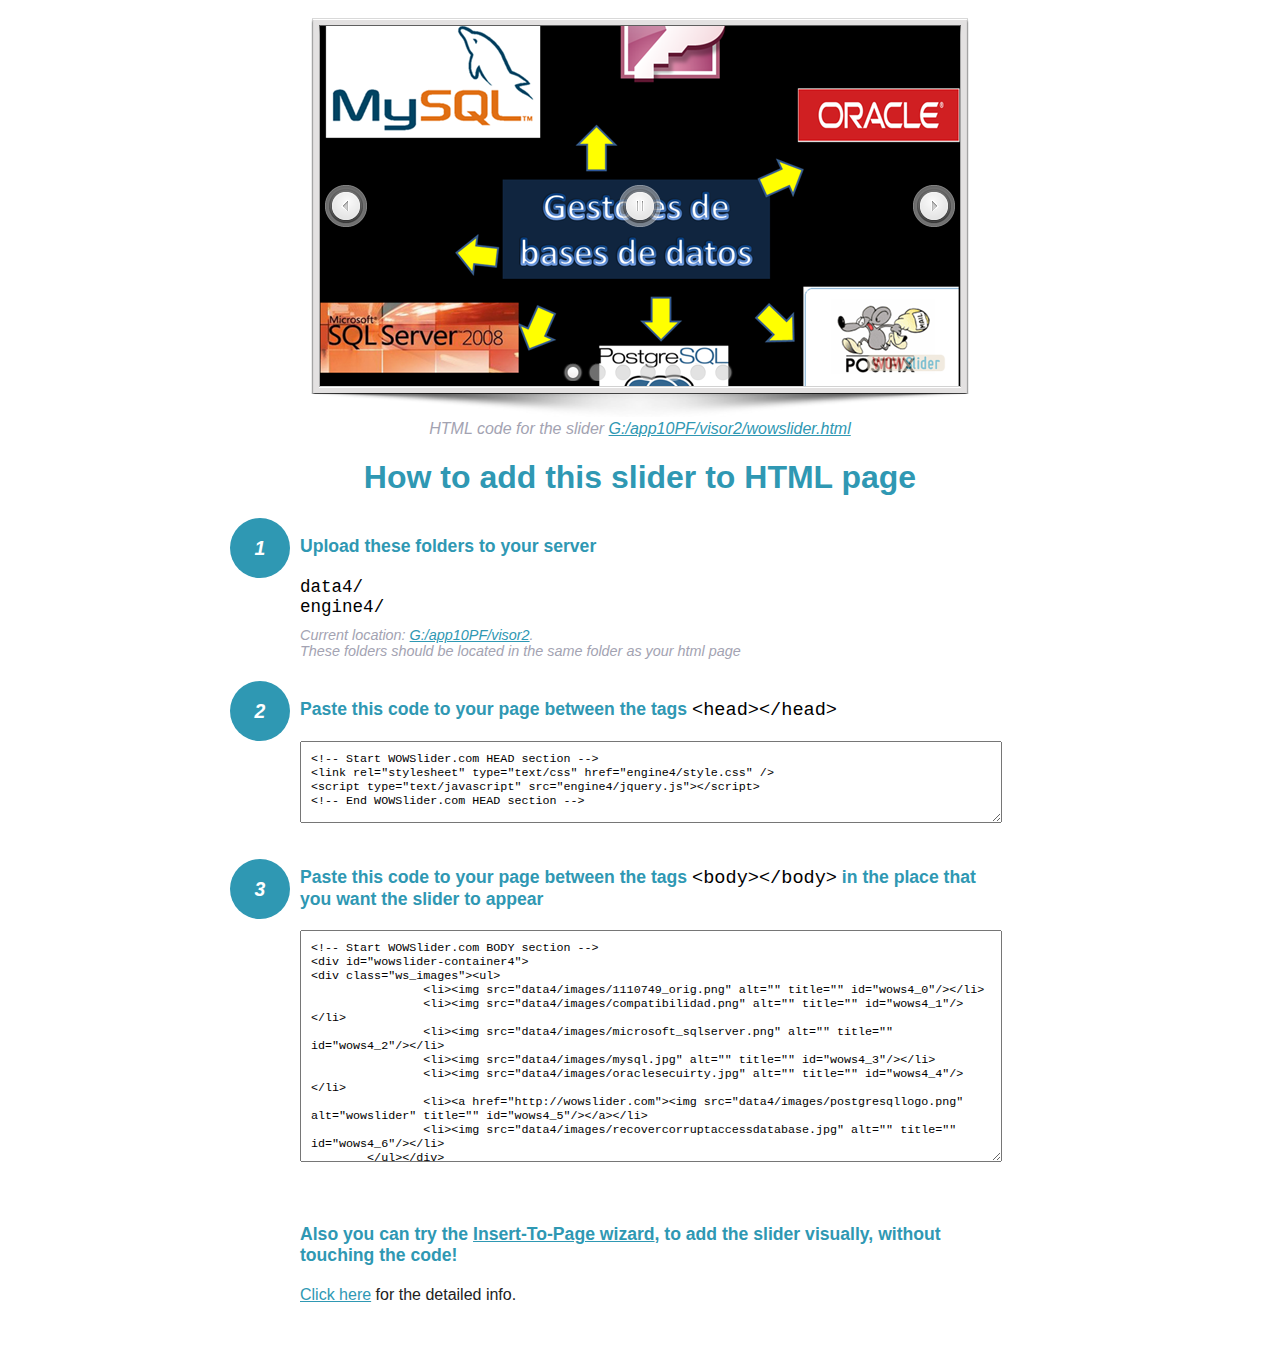
<file: wowslider-howto.html>
<!DOCTYPE html>
<html>
<head>
	<title>WOWSlider</title>
	<meta http-equiv="content-type" content="text/html; charset=utf-8" />
	<meta name="description" content="WOWSlider" />
	
	<!-- Start WOWSlider.com HEAD section --> <!-- add to the <head> of your page -->
	<link rel="stylesheet" type="text/css" href="engine4/style.css" />
	<script type="text/javascript" src="engine4/jquery.js"></script>
	<!-- End WOWSlider.com HEAD section -->


<style>
.instuction {
	font-family: sans-serif, Arial;
	display: block;
	margin: 0 auto;
	max-width: 820px;
	width: 100%;
	padding: 0 70px;
	color: #222;
	-webkit-box-sizing: border-box;
	-moz-box-sizing: border-box;
	box-sizing: border-box;
}
.instuction h1 img {
	max-width: 170px;
	vertical-align: middle;
	margin-bottom: 10px;
}
.instuction h1 {
	color: #2F98B3;
	text-align: center;
}
.instuction h2 {
	position: relative;
	font-size: 1.1em;
	color: #2F98B3;
	margin-bottom: 20px;
	margin-top: 40px;
}
.instuction h2 span.num {
	position: absolute;
	left: -70px;
	top: -18px;
	display: inline-block;
	vertical-align: middle;
	font-style: italic;
	font-size: 1.1em;
	width: 60px;
	height: 60px;
	line-height: 60px;
	text-align: center;
	background: #2F98B3;
	color: #fff;
	border-radius: 50%;
}
.instuction .mono {
	color: #000;
	font-family: monospace;
	font-size: 1.3em;
	font-weight: normal;
}
.instuction li.mono {
	font-size: 1.5em;
}

.instuction ul {
	font-size: 0.9em;
	margin-top: 0;
	padding-left: 0;
	list-style: none;
}
.instuction .note {
	color: #A3A3B2;
	font-style: italic;
	padding-top: 10px;
}
.instuction p.note {
	text-align: center;
	padding-top: 0;
	margin-top: 4px;
}
.instuction textarea {
	font-size: 0.9em;
	min-height: 60px;
	padding: 10px;
	margin: 0;
	overflow: auto;
	max-width: 100%;
	width: 100%;
}
.instuction a,
.instuction a:visited {
	color: #2F98B3;
}
</style>


</head>
<body style="margin:auto">

<br>

<!-- Start WOWSlider.com BODY section --> <!-- add to the <body> of your page -->
<div id="wowslider-container4">
<div class="ws_images"><ul>
		<li><img src="data4/images/1110749_orig.png" alt="" title="" id="wows4_0"/></li>
		<li><img src="data4/images/compatibilidad.png" alt="" title="" id="wows4_1"/></li>
		<li><img src="data4/images/microsoft_sqlserver.png" alt="" title="" id="wows4_2"/></li>
		<li><img src="data4/images/mysql.jpg" alt="" title="" id="wows4_3"/></li>
		<li><img src="data4/images/oraclesecuirty.jpg" alt="" title="" id="wows4_4"/></li>
		<li><a href="http://wowslider.com"><img src="data4/images/postgresqllogo.png" alt="wowslider" title="" id="wows4_5"/></a></li>
		<li><img src="data4/images/recovercorruptaccessdatabase.jpg" alt="" title="" id="wows4_6"/></li>
	</ul></div>
	<div class="ws_bullets"><div>
		<a href="#" title=""><span><img src="data4/tooltips/1110749_orig.png" alt=""/>1</span></a>
		<a href="#" title=""><span><img src="data4/tooltips/compatibilidad.png" alt=""/>2</span></a>
		<a href="#" title=""><span><img src="data4/tooltips/microsoft_sqlserver.png" alt=""/>3</span></a>
		<a href="#" title=""><span><img src="data4/tooltips/mysql.jpg" alt=""/>4</span></a>
		<a href="#" title=""><span><img src="data4/tooltips/oraclesecuirty.jpg" alt=""/>5</span></a>
		<a href="#" title=""><span><img src="data4/tooltips/postgresqllogo.png" alt=""/>6</span></a>
		<a href="#" title=""><span><img src="data4/tooltips/recovercorruptaccessdatabase.jpg" alt=""/>7</span></a>
	</div></div><div class="ws_script" style="position:absolute;left:-99%"><a href="http://wowslider.com/vi">cssslider</a> by WOWSlider.com v8.7</div>
<div class="ws_shadow"></div>
</div>	
<script type="text/javascript" src="engine4/wowslider.js"></script>
<script type="text/javascript" src="engine4/script.js"></script>
<!-- End WOWSlider.com BODY section -->


<div class="instuction">
	<p class="note">HTML code for the slider <a href="file:///G:/app10PF/visor2/wowslider.html">G:/app10PF/visor2/wowslider.html</a></p>

	<h1>
		How to add this slider to HTML page
	</h1>

	<h2><span class="num">1</span> Upload these folders to your server</h2>
	<ul>
		<li class="mono">data4/</li>
		<li class="mono">engine4/</li>
		<li class="note">Current location: <a href="file:///G:/app10PF/visor2">G:/app10PF/visor2</a>. <br>These folders should be located in the same folder as your html page</li>
	</ul>

	<h2><span class="num">2</span> Paste this code to your page between the tags <span class="mono">&lt;head&gt;&lt;/head&gt;</span></h2>
	<textarea onclick="this.select()">&lt;!-- Start WOWSlider.com HEAD section --&gt;
&lt;link rel=&quot;stylesheet&quot; type=&quot;text/css&quot; href=&quot;engine4/style.css&quot; /&gt;
&lt;script type=&quot;text/javascript&quot; src=&quot;engine4/jquery.js&quot;&gt;&lt;/script&gt;
&lt;!-- End WOWSlider.com HEAD section --&gt;</textarea>


	<h2><span class="num" style="top: -8px;">3</span> Paste this code to your page between the tags <span class="mono">&lt;body&gt;&lt;/body&gt;</span> in the place that you want the slider to appear</h2>
	<textarea onclick="this.select()" rows="15">&lt;!-- Start WOWSlider.com BODY section --&gt;
&lt;div id=&quot;wowslider-container4&quot;&gt;
&lt;div class=&quot;ws_images&quot;&gt;&lt;ul&gt;
		&lt;li&gt;&lt;img src=&quot;data4/images/1110749_orig.png&quot; alt=&quot;&quot; title=&quot;&quot; id=&quot;wows4_0&quot;/&gt;&lt;/li&gt;
		&lt;li&gt;&lt;img src=&quot;data4/images/compatibilidad.png&quot; alt=&quot;&quot; title=&quot;&quot; id=&quot;wows4_1&quot;/&gt;&lt;/li&gt;
		&lt;li&gt;&lt;img src=&quot;data4/images/microsoft_sqlserver.png&quot; alt=&quot;&quot; title=&quot;&quot; id=&quot;wows4_2&quot;/&gt;&lt;/li&gt;
		&lt;li&gt;&lt;img src=&quot;data4/images/mysql.jpg&quot; alt=&quot;&quot; title=&quot;&quot; id=&quot;wows4_3&quot;/&gt;&lt;/li&gt;
		&lt;li&gt;&lt;img src=&quot;data4/images/oraclesecuirty.jpg&quot; alt=&quot;&quot; title=&quot;&quot; id=&quot;wows4_4&quot;/&gt;&lt;/li&gt;
		&lt;li&gt;&lt;a href=&quot;http://wowslider.com&quot;&gt;&lt;img src=&quot;data4/images/postgresqllogo.png&quot; alt=&quot;wowslider&quot; title=&quot;&quot; id=&quot;wows4_5&quot;/&gt;&lt;/a&gt;&lt;/li&gt;
		&lt;li&gt;&lt;img src=&quot;data4/images/recovercorruptaccessdatabase.jpg&quot; alt=&quot;&quot; title=&quot;&quot; id=&quot;wows4_6&quot;/&gt;&lt;/li&gt;
	&lt;/ul&gt;&lt;/div&gt;
	&lt;div class=&quot;ws_bullets&quot;&gt;&lt;div&gt;
		&lt;a href=&quot;#&quot; title=&quot;&quot;&gt;&lt;span&gt;&lt;img src=&quot;data4/tooltips/1110749_orig.png&quot; alt=&quot;&quot;/&gt;1&lt;/span&gt;&lt;/a&gt;
		&lt;a href=&quot;#&quot; title=&quot;&quot;&gt;&lt;span&gt;&lt;img src=&quot;data4/tooltips/compatibilidad.png&quot; alt=&quot;&quot;/&gt;2&lt;/span&gt;&lt;/a&gt;
		&lt;a href=&quot;#&quot; title=&quot;&quot;&gt;&lt;span&gt;&lt;img src=&quot;data4/tooltips/microsoft_sqlserver.png&quot; alt=&quot;&quot;/&gt;3&lt;/span&gt;&lt;/a&gt;
		&lt;a href=&quot;#&quot; title=&quot;&quot;&gt;&lt;span&gt;&lt;img src=&quot;data4/tooltips/mysql.jpg&quot; alt=&quot;&quot;/&gt;4&lt;/span&gt;&lt;/a&gt;
		&lt;a href=&quot;#&quot; title=&quot;&quot;&gt;&lt;span&gt;&lt;img src=&quot;data4/tooltips/oraclesecuirty.jpg&quot; alt=&quot;&quot;/&gt;5&lt;/span&gt;&lt;/a&gt;
		&lt;a href=&quot;#&quot; title=&quot;&quot;&gt;&lt;span&gt;&lt;img src=&quot;data4/tooltips/postgresqllogo.png&quot; alt=&quot;&quot;/&gt;6&lt;/span&gt;&lt;/a&gt;
		&lt;a href=&quot;#&quot; title=&quot;&quot;&gt;&lt;span&gt;&lt;img src=&quot;data4/tooltips/recovercorruptaccessdatabase.jpg&quot; alt=&quot;&quot;/&gt;7&lt;/span&gt;&lt;/a&gt;
	&lt;/div&gt;&lt;/div&gt;&lt;div class=&quot;ws_script&quot; style=&quot;position:absolute;left:-99%&quot;&gt;&lt;a href=&quot;http://wowslider.com/vi&quot;&gt;cssslider&lt;/a&gt; by WOWSlider.com v8.7&lt;/div&gt;
&lt;div class=&quot;ws_shadow&quot;&gt;&lt;/div&gt;
&lt;/div&gt;	
&lt;script type=&quot;text/javascript&quot; src=&quot;engine4/wowslider.js&quot;&gt;&lt;/script&gt;
&lt;script type=&quot;text/javascript&quot; src=&quot;engine4/script.js&quot;&gt;&lt;/script&gt;
&lt;!-- End WOWSlider.com BODY section --&gt;</textarea>

<br><br>
<h2>Also you can try the <a href="http://wowslider.com/help/add-wowslider-to-page-2.html" target="_blank">Insert-To-Page wizard</a>, to add the slider visually, without touching the code!</h2>
<p>
	<a href="http://wowslider.com/help/add-wowslider-to-page-2.html" target="_blank">Click here</a> for the detailed info.
</p>
</div>

<br><br>
</body>
</html>
</file>
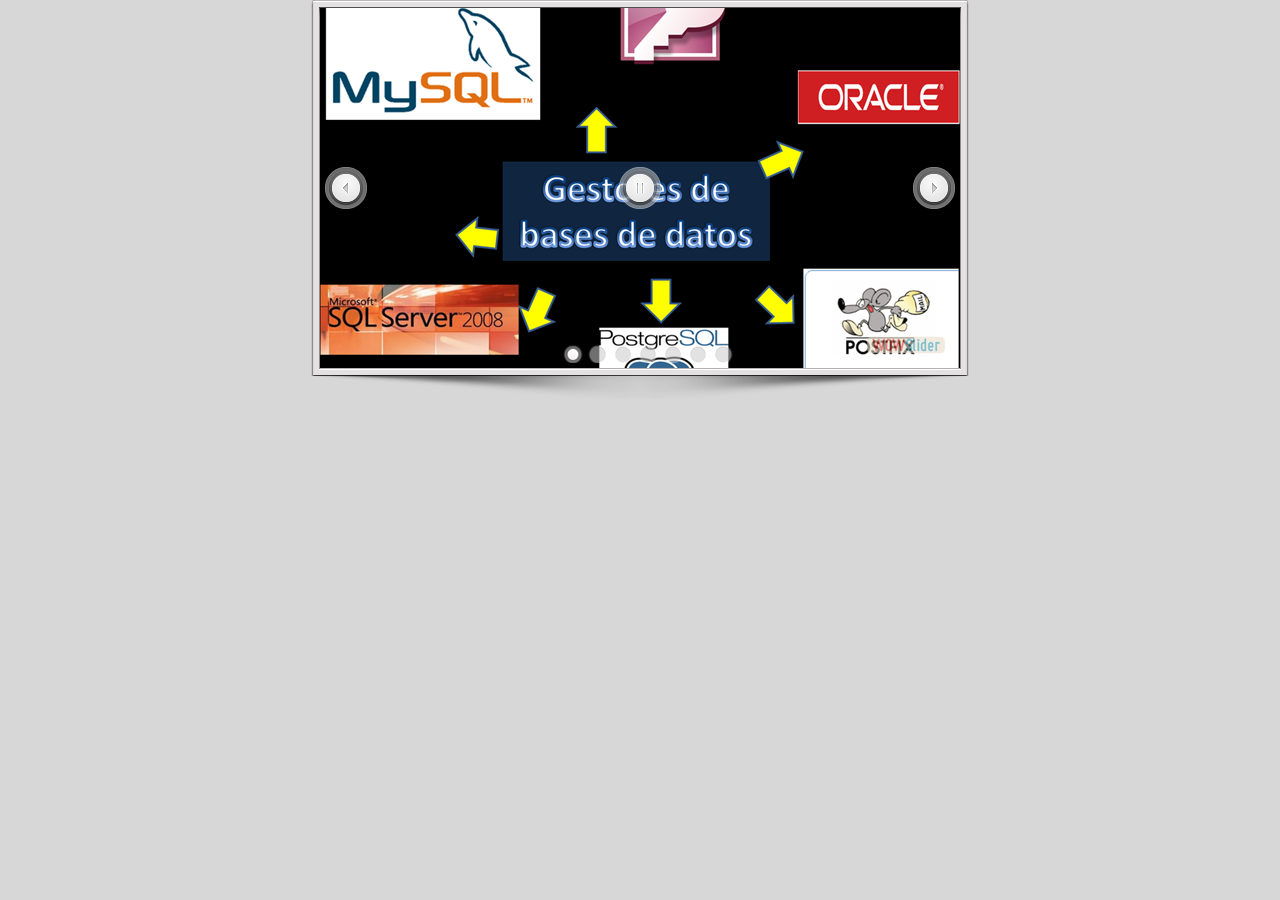
<file: wowslider.html>
<!DOCTYPE html>
<html>
<head>
	<title>Cssslider</title>
	<meta http-equiv="content-type" content="text/html; charset=utf-8" />
	<meta name="description" content="Made with WOW Slider - Create beautiful, responsive image sliders in a few clicks. Awesome skins and animations. Cssslider" />
	
	<!-- Start WOWSlider.com HEAD section --> <!-- add to the <head> of your page -->
	<link rel="stylesheet" type="text/css" href="engine4/style.css" />
	<script type="text/javascript" src="engine4/jquery.js"></script>
	<!-- End WOWSlider.com HEAD section -->

</head>
<body style="background-color:#d7d7d7;margin:auto">
	
	<!-- Start WOWSlider.com BODY section --> <!-- add to the <body> of your page -->
	<div id="wowslider-container4">
	<div class="ws_images"><ul>
		<li><img src="data4/images/1110749_orig.png" alt="" title="" id="wows4_0"/></li>
		<li><img src="data4/images/compatibilidad.png" alt="" title="" id="wows4_1"/></li>
		<li><img src="data4/images/microsoft_sqlserver.png" alt="" title="" id="wows4_2"/></li>
		<li><img src="data4/images/mysql.jpg" alt="" title="" id="wows4_3"/></li>
		<li><img src="data4/images/oraclesecuirty.jpg" alt="" title="" id="wows4_4"/></li>
		<li><a href="http://wowslider.com"><img src="data4/images/postgresqllogo.png" alt="wowslider" title="" id="wows4_5"/></a></li>
		<li><img src="data4/images/recovercorruptaccessdatabase.jpg" alt="" title="" id="wows4_6"/></li>
	</ul></div>
	<div class="ws_bullets"><div>
		<a href="#" title=""><span><img src="data4/tooltips/1110749_orig.png" alt=""/>1</span></a>
		<a href="#" title=""><span><img src="data4/tooltips/compatibilidad.png" alt=""/>2</span></a>
		<a href="#" title=""><span><img src="data4/tooltips/microsoft_sqlserver.png" alt=""/>3</span></a>
		<a href="#" title=""><span><img src="data4/tooltips/mysql.jpg" alt=""/>4</span></a>
		<a href="#" title=""><span><img src="data4/tooltips/oraclesecuirty.jpg" alt=""/>5</span></a>
		<a href="#" title=""><span><img src="data4/tooltips/postgresqllogo.png" alt=""/>6</span></a>
		<a href="#" title=""><span><img src="data4/tooltips/recovercorruptaccessdatabase.jpg" alt=""/>7</span></a>
	</div></div><div class="ws_script" style="position:absolute;left:-99%"><a href="http://wowslider.com/vi">cssslider</a> by WOWSlider.com v8.7</div>
	<div class="ws_shadow"></div>
	</div>	
	<script type="text/javascript" src="engine4/wowslider.js"></script>
	<script type="text/javascript" src="engine4/script.js"></script>
	<!-- End WOWSlider.com BODY section -->

</body>
</html>
</file>
<file: engine4/style.css>
/*
 *	generated by WOW Slider 8.7
 *	template Salient
 */
@import url(https://fonts.googleapis.com/css?family=Merriweather+Sans&subset=latin,latin-ext);
#wowslider-container4 { 
	display: table;
	zoom: 1; 
	position: relative;
	width: 100%;
	max-width: 640px;
	max-height:360px;
	margin:8px auto 34px;
	z-index:90;
	text-align:left; /* reset align=center */
	font-size: 10px;
	text-shadow: none; /* fix some user styles */

	/* reset box-sizing (to boostrap friendly) */
	-webkit-box-sizing: content-box;
	-moz-box-sizing: content-box;
	box-sizing: content-box; 
}
* html #wowslider-container4{ width:640px }
#wowslider-container4 .ws_images ul{
	position:relative;
	width: 10000%; 
	height:100%;
	left:0;
	list-style:none;
	margin:0;
	padding:0;
	border-spacing:0;
	overflow: visible;
	/*table-layout:fixed;*/
}
#wowslider-container4 .ws_images ul li{
	position: relative;
	width:1%;
	height:100%;
	line-height:0; /*opera*/
	overflow: hidden;
	float:left;
	/*font-size:0;*/
	padding:0 0 0 0 !important;
	margin:0 0 0 0 !important;
}

#wowslider-container4 .ws_images{
	position: relative;
	left:0;
	top:0;
	height:100%;
	max-height:360px;
	max-width: 640px;
	vertical-align: top;
	border:none;
	overflow: hidden;
}
#wowslider-container4 .ws_images ul a{
	width:100%;
	height:100%;
	max-height:360px;
	display:block;
	color:transparent;
}
#wowslider-container4 img{
	max-width: none !important;
}
#wowslider-container4 .ws_images .ws_list img,
#wowslider-container4 .ws_images > div > img{
	width:100%;
	border:none 0;
	max-width: none;
	padding:0;
	margin:0;
}
#wowslider-container4 .ws_images > div > img {
	max-height:360px;
}

#wowslider-container4 .ws_images iframe {
	position: absolute;
	z-index: -1;
}

#wowslider-container4 .ws-title > div {
	display: inline-block !important;
}

#wowslider-container4 a{ 
	text-decoration: none; 
	outline: none; 
	border: none; 
}

#wowslider-container4  .ws_bullets { 
	float: left;
	position:absolute;
	z-index:70;
}
#wowslider-container4  .ws_bullets div{
	position:relative;
	float:left;
	font-size: 0px;
}
/* compatibility with Joomla styles */
#wowslider-container4  .ws_bullets a {
	line-height: 0;
}

#wowslider-container4  .ws_script{
	display:none;
}
#wowslider-container4 sound, 
#wowslider-container4 object{
	position:absolute;
}

/* prevent some of users reset styles */
#wowslider-container4 .ws_effect {
	position: static;
	width: 100%;
	height: 100%;
}

#wowslider-container4 .ws_photoItem {
	border: 2em solid #fff;
	margin-left: -2em;
	margin-top: -2em;
}
#wowslider-container4 .ws_cube_side {
	background: #A6A5A9;
}


#wowslider-container4.ws_gestures {
	cursor: -webkit-grab;
	cursor: -moz-grab;
	cursor: url("[data-uri]"), move;
}
#wowslider-container4.ws_gestures.ws_grabbing {
	cursor: -webkit-grabbing;
	cursor: -moz-grabbing;
	cursor: url("[data-uri]"), move;
}

/* hide controls when video start play */
#wowslider-container4.ws_video_playing .ws_bullets,
#wowslider-container4.ws_video_playing .ws_fullscreen,
#wowslider-container4.ws_video_playing .ws_next,
#wowslider-container4.ws_video_playing .ws_prev {
	display: none;
}


/* youtube/vimeo buttons */
#wowslider-container4 .ws_video_btn {
	position: absolute;
	display: none;
	cursor: pointer;
	top: 0;
	left: 0;
	width: 100%;
	height: 100%;
	z-index: 55;
}
#wowslider-container4 .ws_video_btn.ws_youtube,
#wowslider-container4 .ws_video_btn.ws_vimeo {
	display: block;
}
#wowslider-container4 .ws_video_btn div {
	position: absolute;
	background-image: url(./playvideo.png);
	background-size: 200%;
	top: 50%;
	left: 50%;
	width: 7em;
	height: 5em;
	margin-left: -3.5em;
	margin-top: -2.5em;
}
#wowslider-container4 .ws_video_btn.ws_youtube div {
	background-position: 0 0;
}
#wowslider-container4 .ws_video_btn.ws_youtube:hover div {
	background-position: 100% 0;
}
#wowslider-container4 .ws_video_btn.ws_vimeo div {
	background-position: 0 100%;
}
#wowslider-container4 .ws_video_btn.ws_vimeo:hover div {
	background-position: 100% 100%;
}

#wowslider-container4 .ws_playpause.ws_hide {
	display: none !important;
}

#wowslider-container4  .ws_bullets { 
	padding: 5px; 
}
#wowslider-container4 .ws_bullets a { 
	width:20px;
	height:18px;
	background: url(./bullet.png) left top;
	float: left; 
	text-indent: -4000px; 
	position:relative;
	margin-left:5px;
	color:transparent;
}
#wowslider-container4 .ws_bullets a:hover, #wowslider-container4 .ws_bullets a.ws_selbull{
	background-position: 0 100%;
}
#wowslider-container4 a.ws_next, #wowslider-container4 a.ws_prev {
	background-size: 200%;

	position:absolute;
	top:50%;
	margin-top:-2.1em;
	z-index:60;
	width: 4.2em;	
	height: 4.2em;
	background-image: url(./arrows.png);
}
#wowslider-container4 a.ws_next{
	background-position: 100% 0;
	right:0.5em;
}
#wowslider-container4 a.ws_prev {
	left:0.5em;
	background-position: 0 0; 
}
#wowslider-container4 a.ws_next:hover{
	background-position: 100% 50%;
}
#wowslider-container4 a.ws_prev:hover {
	background-position: 0 50%; 
}
#wowslider-container4 a.ws_next:active{
	background-position: 100% 100%;
}
#wowslider-container4 a.ws_prev:active {
	background-position: 0 100%; 
}

/*playpause*/
#wowslider-container4 .ws_playpause {
    width: 4.2em;
    height: 4.2em;
    position: absolute;
    top: 50%;
    left: 50%;
    margin-left: -2.1em;
    margin-top: -2.1em;
    z-index: 59;
}

#wowslider-container4 .ws_pause {
	background-size: 100%;
    background-image: url(./pause.png);
}

#wowslider-container4 .ws_play {
	background-size: 100%;
    background-image: url(./play.png);
}

#wowslider-container4 .ws_pause:hover, #wowslider-container4 .ws_play:hover {
    background-position: 50% 50% !important;
}
#wowslider-container4 .ws_pause:active, #wowslider-container4 .ws_play:active {
    background-position: 100% 100% !important;
}/* bottom center */
#wowslider-container4  .ws_bullets {
    bottom: 0px;
	left:50%;
}
#wowslider-container4  .ws_bullets div{
	left:-50%;
}
#wowslider-container4 .ws-title{
	position:absolute;
	display:block;
	font: 2em 'Merriweather Sans', Trebuchet MS, Helvetica, sans-serif;
	bottom: 1.1em;
	left: 0.25em;
	margin-right: 0.25em;
	color:#ffff7f;
	z-index: 50;
	font-weight: bold;
}
#wowslider-container4 .ws-title div,#wowslider-container4 .ws-title span{
	display:inline-block;
	padding:0.35em;
	background:rgba(202, 202, 202, 0.6);
	border-radius:0.25em;
	-moz-border-radius:0.25em;
	-webkit-border-radius:0.25em;
	border: 0.05em solid rgba(255, 255, 255, 0.3);	
}
#wowslider-container4 .ws-title div{
	color: #444444;
	display:block;
	margin-top:0.5em;
	font-size: 0.8em;
	font-weight: normal;
}#wowslider-container4 .ws_images > ul{
	animation: wsBasic 28s infinite;
	-moz-animation: wsBasic 28s infinite;
	-webkit-animation: wsBasic 28s infinite;
}
@keyframes wsBasic{0%{left:-0%} 7.14%{left:-0%} 14.29%{left:-100%} 21.43%{left:-100%} 28.57%{left:-200%} 35.71%{left:-200%} 42.86%{left:-300%} 50%{left:-300%} 57.14%{left:-400%} 64.29%{left:-400%} 71.43%{left:-500%} 78.57%{left:-500%} 85.71%{left:-600%} 92.86%{left:-600%} }
@-moz-keyframes wsBasic{0%{left:-0%} 7.14%{left:-0%} 14.29%{left:-100%} 21.43%{left:-100%} 28.57%{left:-200%} 35.71%{left:-200%} 42.86%{left:-300%} 50%{left:-300%} 57.14%{left:-400%} 64.29%{left:-400%} 71.43%{left:-500%} 78.57%{left:-500%} 85.71%{left:-600%} 92.86%{left:-600%} }
@-webkit-keyframes wsBasic{0%{left:-0%} 7.14%{left:-0%} 14.29%{left:-100%} 21.43%{left:-100%} 28.57%{left:-200%} 35.71%{left:-200%} 42.86%{left:-300%} 50%{left:-300%} 57.14%{left:-400%} 64.29%{left:-400%} 71.43%{left:-500%} 78.57%{left:-500%} 85.71%{left:-600%} 92.86%{left:-600%} }

#wowslider-container4  .ws_shadow{
	background-image: url(./bg.png);
	background-repeat: no-repeat;
	background-size:100%;
	position:absolute;
	z-index: -1;
	left:-1.41%;
	top:-2.22%;
	width:102.81%;
	height:111.66%;
}
* html #wowslider-container4 .ws_shadow{/*ie6*/
	background:none;
	filter:progid:DXImageTransform.Microsoft.AlphaImageLoader( src='engine4/bg.png', sizingMethod='scale');
}
*+html #wowslider-container4 .ws_shadow{/*ie7*/
	background:none;
	filter:progid:DXImageTransform.Microsoft.AlphaImageLoader( src='engine4/bg.png', sizingMethod='scale');
}
#wowslider-container4 .ws_bullets  a img{
	text-indent:0;
	display:block;
	bottom:20px;
	left:-43px;
	visibility:hidden;
	position:absolute;
	box-shadow: 0 0 3px rgba(0, 0, 0, 0.8);
    -moz-box-shadow: 0 0 3px rgba(0, 0, 0, 0.8);
	-webkit-box-shadow: 0 0 3px rgba(0, 0, 0, 0.8);
    border: 4px solid #e1e1e1;
	border-radius:0px;
	max-width:none;
}
#wowslider-container4 .ws_bullets a:hover img{
	visibility:visible;
}

#wowslider-container4 .ws_bulframe div div{
	height:48px;
	overflow:visible;
	position:relative;
}
#wowslider-container4 .ws_bulframe div {
	left:0;
	overflow:hidden;
	position:relative;
	width:85px;
	background-color:#e1e1e1;
}
#wowslider-container4  .ws_bullets .ws_bulframe{
	display:none;
	bottom:24px;
	overflow:visible;
	position:absolute;
	cursor:pointer;
	box-shadow: 0 0 3px rgba(0, 0, 0, 0.8);
    -moz-box-shadow: 0 0 3px rgba(0, 0, 0, 0.8);
	-webkit-box-shadow: 0 0 3px rgba(0, 0, 0, 0.8);
    border: 4px solid #e1e1e1;
	border-radius:5px;
}
#wowslider-container4 .ws_bulframe span{
	display:block;
	position:absolute;
	bottom:-11px;
	margin-left:-2px;
	left:43px;
	background:url(./triangle.png);
	width:15px;
	height:7px;
}#wowslider-container4 .ws_bulframe div div{
	height: auto;
}

@media all and (max-width:760px) {
	#wowslider-container4 .ws_fullscreen {
		display: block;
	}
}
@media all and (max-width:400px){
	#wowslider-container4 .ws_controls,
	#wowslider-container4 .ws_bullets,
	#wowslider-container4 .ws_thumbs{
		display: none
	}
}
</file>
